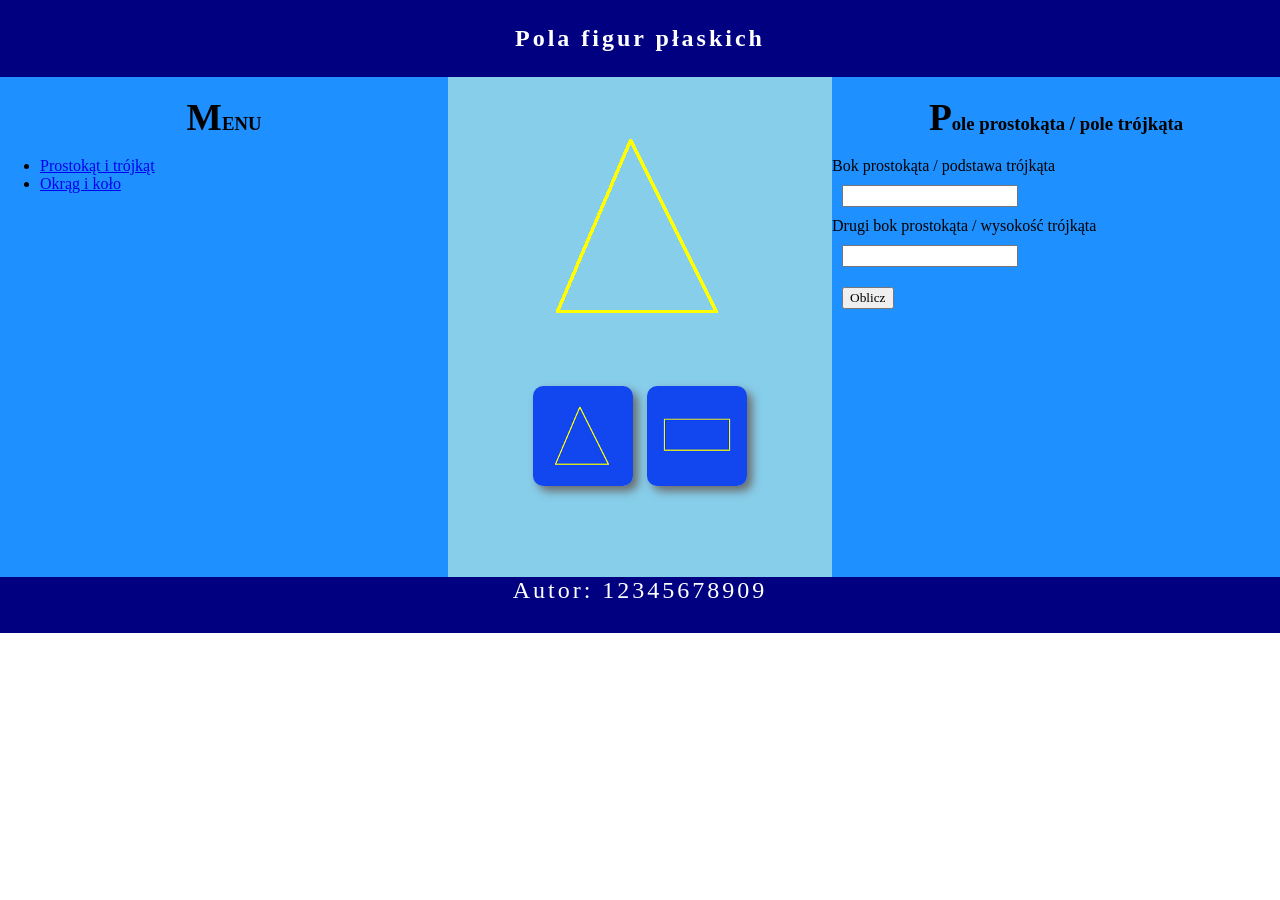
<file: 03/index.html>
<!doctype html>
<html lang="pl">
    <head>
        <meta charset="UTF-8" />
        <meta name="viewport" content="width=device-width, initial-scale=1.0" />
        <title>Pola figur</title>
        <link rel="stylesheet" href="styl.css" />
    </head>
    <body>
        <header class="header">
            <h2>Pola figur płaskich</h2>
        </header>

        <main class="main">
            <nav class="nav">
                <h3>MENU</h3>
                <ul>
                    <li><a href="index.html">Prostokąt i trójkąt</a></li>
                    <li><a href="kolo.html">Okrąg i koło</a></li>
                </ul>
            </nav>

            <section class="section">
                <img src="1d.bmp" alt="Figura" class="big-image" />

                <br />

                <!-- Skrypt 1 -->
                <img
                    src="1m.bmp"
                    alt="Wybierz trójkąt"
                    class="section-image"
                    onclick="change('1d.bmp')"
                />
                <img
                    src="2m.bmp"
                    alt="Wybierz prostokąt"
                    class="section-image"
                    onclick="change('2d.bmp')"
                />
            </section>

            <aside class="aside">
                <h3>Pole prostokąta / pole trójkąta</h3>

                <label for="a">Bok prostokąta / podstawa trójkąta</label>
                <br />
                <input type="number" name="a" id="a" />
                <br />

                <label for="b">Drugi bok prostokąta / wysokość trójkąta</label>
                <br />
                <input type="number" name="b" id="b" />
                <br />

                <button type="submit" onclick="count()">Oblicz</button>
                <br />

                <!-- Skrypt 2 -->
                <p class="output"></p>
            </aside>
        </main>

        <footer class="footer">
            <p>Autor: 12345678909</p>
        </footer>
    </body>

    <script src="script.js"></script>
</html>
</file>
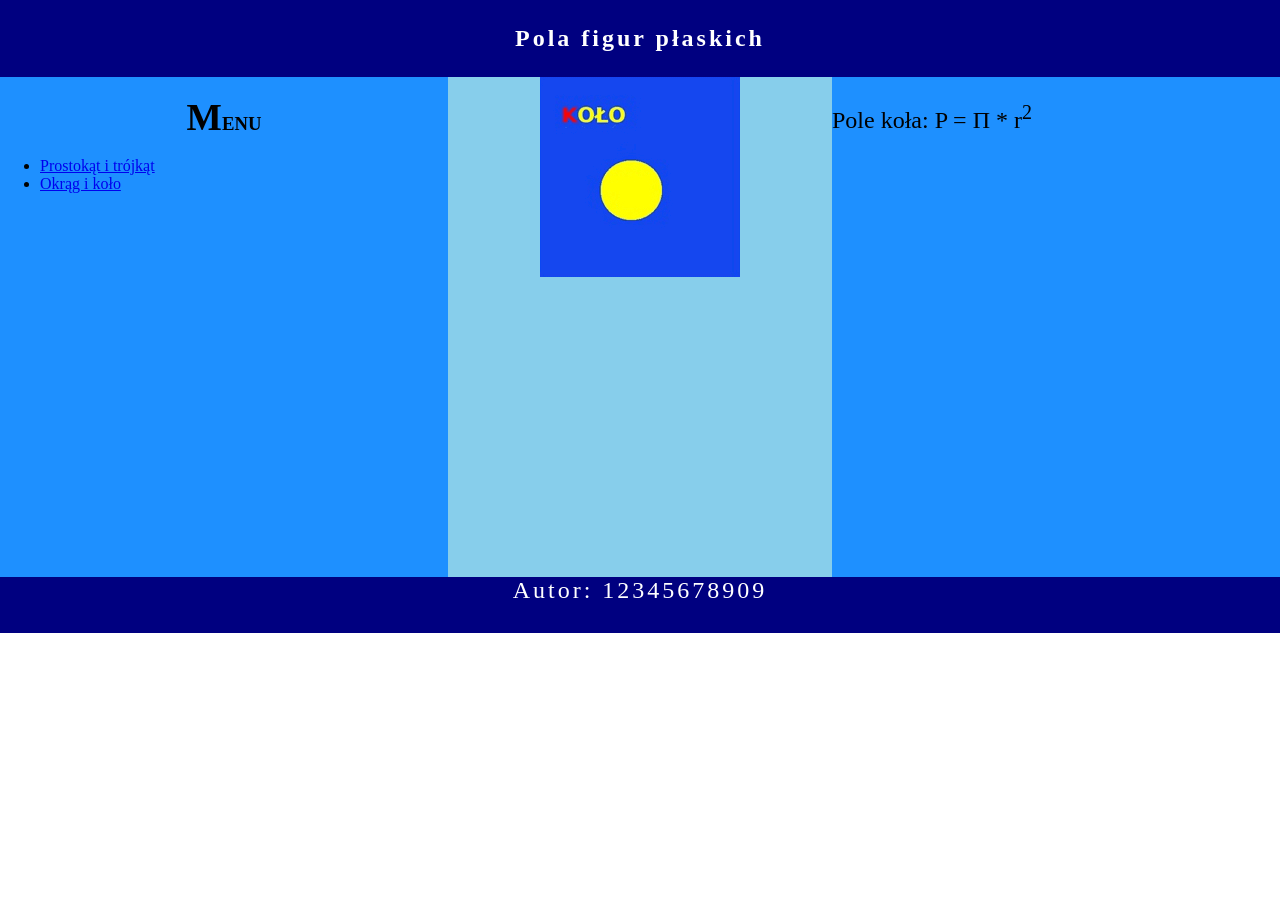
<file: 03/kolo.html>
<!doctype html>
<html lang="pl">
    <head>
        <meta charset="UTF-8" />
        <meta name="viewport" content="width=device-width, initial-scale=1.0" />
        <title>Pola figur</title>
        <link rel="stylesheet" href="styl.css" />
    </head>
    <body>
        <header class="header">
            <h2>Pola figur płaskich</h2>
        </header>

        <main class="main">
            <nav class="nav">
                <h3>MENU</h3>
                <ul>
                    <li><a href="index.html">Prostokąt i trójkąt</a></li>
                    <li><a href="kolo.html">Okrąg i koło</a></li>
                </ul>
            </nav>

            <section class="section">
                <img src="kolo.gif" alt="koło" />
            </section>

            <aside class="aside">
                <p>Pole koła: P = &Pi; * r<sup>2</sup></p>
            </aside>
        </main>

        <footer class="footer">
            <p>Autor: 12345678909</p>
        </footer>
    </body>
</html>
</file>
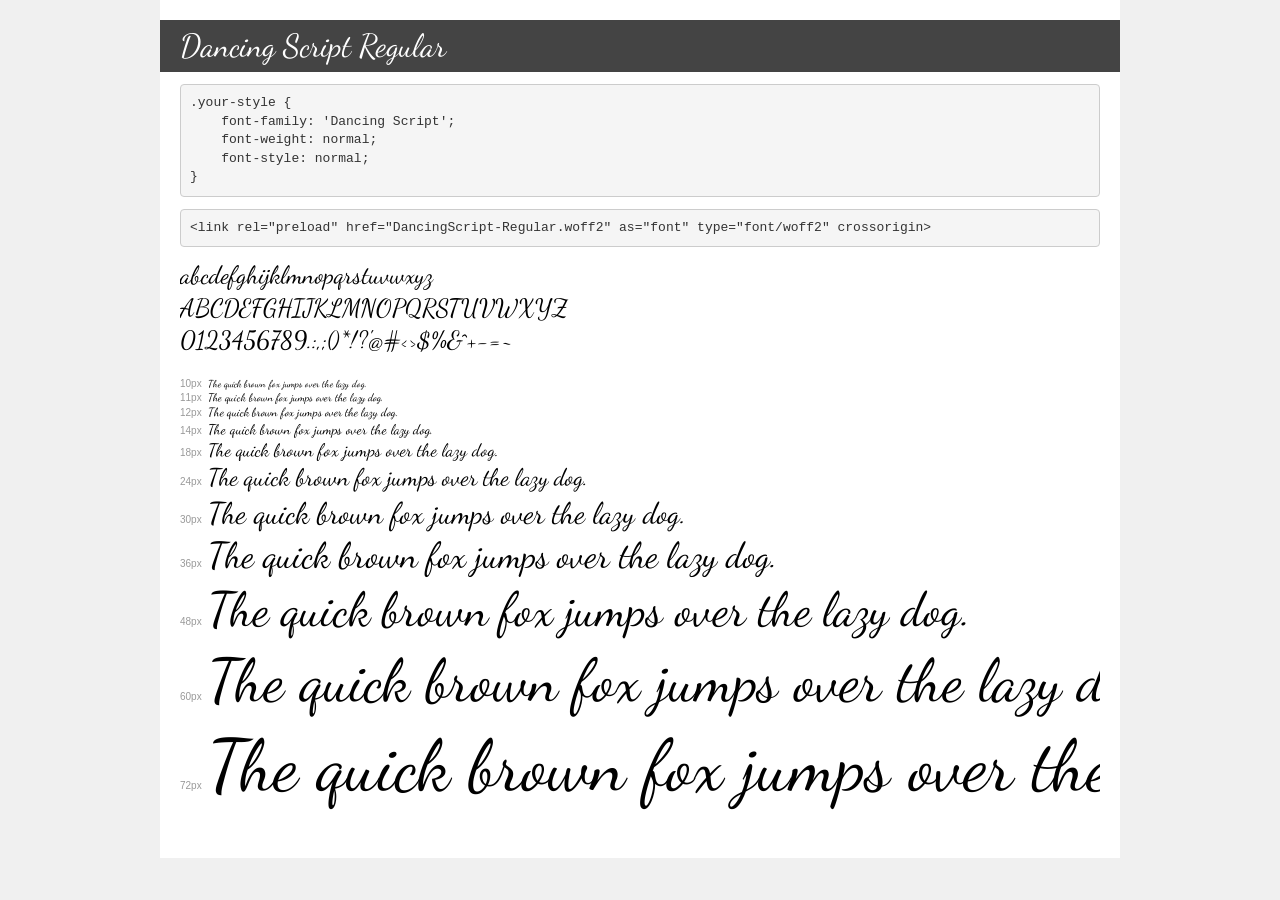
<file: 12/czcionki/demo.html>
<!DOCTYPE html>
<html lang="en">
<head>
    <meta charset="utf-8">
    <meta http-equiv="X-UA-Compatible" content="IE=edge">
    <meta name="viewport" content="width=device-width, initial-scale=1">
    <meta name="robots" content="noindex, noarchive">
    <meta name="format-detection" content="telephone=no">
    <title>Transfonter demo</title>
    <link href="stylesheet.css" rel="stylesheet">
    <style>
        /*
        http://meyerweb.com/eric/tools/css/reset/
        v2.0 | 20110126
        License: none (public domain)
        */
        html, body, div, span, applet, object, iframe,
        h1, h2, h3, h4, h5, h6, p, blockquote, pre,
        a, abbr, acronym, address, big, cite, code,
        del, dfn, em, img, ins, kbd, q, s, samp,
        small, strike, strong, sub, sup, tt, var,
        b, u, i, center,
        dl, dt, dd, ol, ul, li,
        fieldset, form, label, legend,
        table, caption, tbody, tfoot, thead, tr, th, td,
        article, aside, canvas, details, embed,
        figure, figcaption, footer, header, hgroup,
        menu, nav, output, ruby, section, summary,
        time, mark, audio, video {
            margin: 0;
            padding: 0;
            border: 0;
            font-size: 100%;
            font: inherit;
            vertical-align: baseline;
        }
        /* HTML5 display-role reset for older browsers */
        article, aside, details, figcaption, figure,
        footer, header, hgroup, menu, nav, section {
            display: block;
        }
        body {
            line-height: 1;
        }
        ol, ul {
            list-style: none;
        }
        blockquote, q {
            quotes: none;
        }
        blockquote:before, blockquote:after,
        q:before, q:after {
            content: '';
            content: none;
        }
        table {
            border-collapse: collapse;
            border-spacing: 0;
        }
        /* demo styles */
        body {
            background: #f0f0f0;
            color: #000;
        }
        .page {
            background: #fff;
            width: 920px;
            margin: 0 auto;
            padding: 20px 20px 0 20px;
            overflow: hidden;
        }
        .font-container {
            overflow-x: auto;
            overflow-y: hidden;
            margin-bottom: 40px;
            line-height: 1.3;
            white-space: nowrap;
            padding-bottom: 5px;
        }
        h1 {
            position: relative;
            background: #444;
            font-size: 32px;
            color: #fff;
            padding: 10px 20px;
            margin: 0 -20px 12px -20px;
        }
        .letters {
            font-size: 25px;
            margin-bottom: 20px;
        }
        .s10:before {
            content: '10px';
        }
        .s11:before {
            content: '11px';
        }
        .s12:before {
            content: '12px';
        }
        .s14:before {
            content: '14px';
        }
        .s18:before {
            content: '18px';
        }
        .s24:before {
            content: '24px';
        }
        .s30:before {
            content: '30px';
        }
        .s36:before {
            content: '36px';
        }
        .s48:before {
            content: '48px';
        }
        .s60:before {
            content: '60px';
        }
        .s72:before {
            content: '72px';
        }
        .s10:before, .s11:before, .s12:before, .s14:before,
        .s18:before, .s24:before, .s30:before, .s36:before,
        .s48:before, .s60:before, .s72:before {
            font-family: Arial, sans-serif;
            font-size: 10px;
            font-weight: normal;
            font-style: normal;
            color: #999;
            padding-right: 6px;
        }
        pre {
            display: block;
            padding: 9px;
            margin: 0 0 12px;
            font-family: Monaco, Menlo, Consolas, "Courier New", monospace;
            font-size: 13px;
            line-height: 1.428571429;
            color: #333;
            font-weight: normal;
            font-style: normal;
            background-color: #f5f5f5;
            border: 1px solid #ccc;
            overflow-x: auto;
            border-radius: 4px;
        }
        /* responsive */
        @media (max-width: 959px) {
            .page {
                width: auto;
                margin: 0;
            }
        }
    </style>
</head>
<body>
<div class="page">
    <div class="demo">
        <h1 style="font-family: 'Dancing Script'; font-weight: normal; font-style: normal;">Dancing Script Regular</h1>
        <pre title="Usage">.your-style {
    font-family: 'Dancing Script';
    font-weight: normal;
    font-style: normal;
}</pre>
        <pre title="Preload (optional)">
&lt;link rel=&quot;preload&quot; href=&quot;DancingScript-Regular.woff2&quot; as=&quot;font&quot; type=&quot;font/woff2&quot; crossorigin&gt;</pre>
        <div class="font-container" style="font-family: 'Dancing Script'; font-weight: normal; font-style: normal;">
            <p class="letters">
                abcdefghijklmnopqrstuvwxyz<br>
ABCDEFGHIJKLMNOPQRSTUVWXYZ<br>
                0123456789.:,;()*!?'@#&lt;&gt;$%&^+-=~
            </p>
            <p class="s10" style="font-size: 10px;">The quick brown fox jumps over the lazy dog.</p>
            <p class="s11" style="font-size: 11px;">The quick brown fox jumps over the lazy dog.</p>
            <p class="s12" style="font-size: 12px;">The quick brown fox jumps over the lazy dog.</p>
            <p class="s14" style="font-size: 14px;">The quick brown fox jumps over the lazy dog.</p>
            <p class="s18" style="font-size: 18px;">The quick brown fox jumps over the lazy dog.</p>
            <p class="s24" style="font-size: 24px;">The quick brown fox jumps over the lazy dog.</p>
            <p class="s30" style="font-size: 30px;">The quick brown fox jumps over the lazy dog.</p>
            <p class="s36" style="font-size: 36px;">The quick brown fox jumps over the lazy dog.</p>
            <p class="s48" style="font-size: 48px;">The quick brown fox jumps over the lazy dog.</p>
            <p class="s60" style="font-size: 60px;">The quick brown fox jumps over the lazy dog.</p>
            <p class="s72" style="font-size: 72px;">The quick brown fox jumps over the lazy dog.</p>
        </div>
    </div>

</div>
</body>
</html>
</file>
<file: 03/styl.css>
* {
    font-family: Garamond, serif;
}

body {
    margin: 0;
}

.header,
.footer {
    background: navy;
    color: white;
    text-align: center;
    padding: 5px;
    letter-spacing: 3px;
}

.nav,
.section,
.aside {
    height: 500px;
    float: left;
}

.nav,
.aside {
    background: dodgerblue;
    width: 35%;
}

.section {
    background: skyblue;
    width: 30%;
    text-align: center;
}

input,
button {
    margin: 10px;
}

h3 {
    text-align: center;
}

h3::first-letter {
    font-size: 200%;
}

p {
    font-size: 150%;
}

.section-image {
    box-shadow: 5px 5px 10px dimgray;
    border-radius: 10px;
    margin: 5px;
    cursor: pointer;
}
</file>
<file: 12/czcionki/stylesheet.css>
@font-face {
    font-family: 'Dancing Script';
    src: url('DancingScript-Regular.woff2') format('woff2'),
        url('DancingScript-Regular.woff') format('woff');
    font-weight: normal;
    font-style: normal;
    font-display: swap;
}

/*add proper URL path if needed*/
</file>
